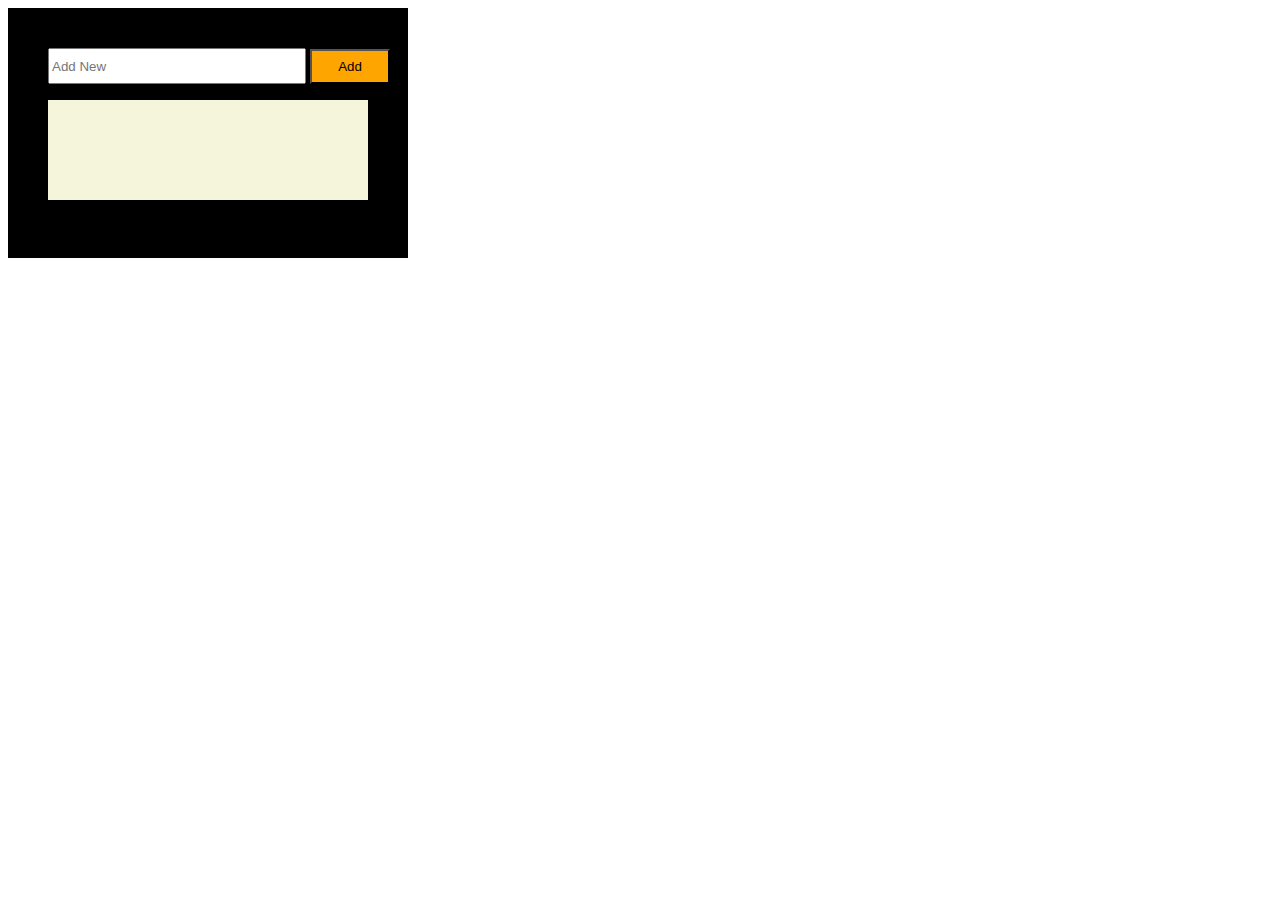
<file: ADV JAVASCRIPT/index.html>
<!DOCTYPE html>
<html lang="en">
<head>
    <meta charset="UTF-8">
    <meta name="viewport" content="width=device-width, initial-scale=1.0">
    <title>Todo</title>
    <link rel="stylesheet" href="styles.css">
</head>
<body>
    <div class="one">
    
    <!-- Input field for new todo -->
    <input type="text" id="newTodo" placeholder="Add New">
    
    <!-- Button to add new todo -->
    <button id="addTodoBtn">Add</button>
    
    <div class="two">
    <!-- Todo list container -->
    <ul id="todoList">
        <!-- Existing todo items will be displayed here -->
    </ul>
    </div>
   </div>
    <script src="script.js"></script>

</body>
</html>
</file>
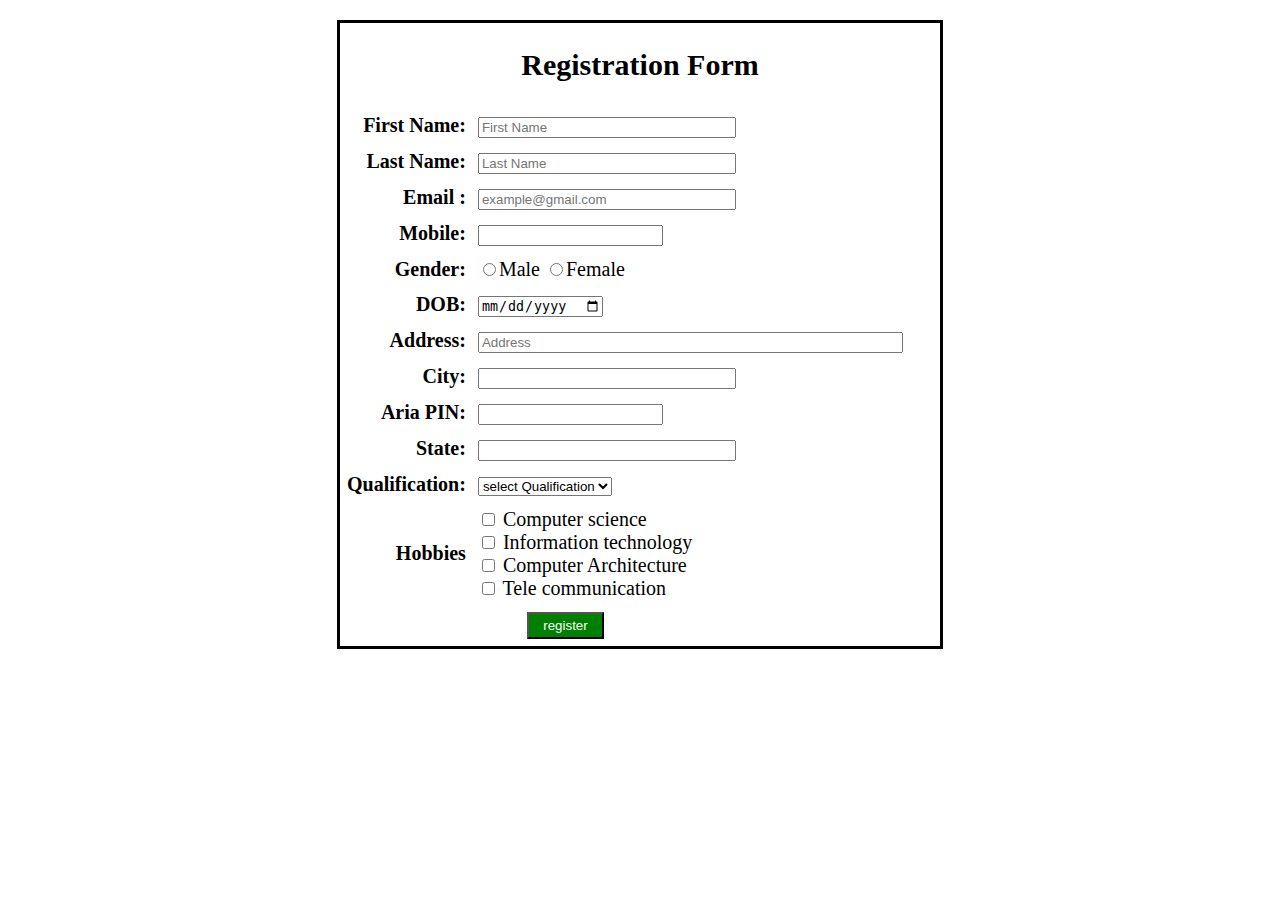
<file: JQUERY/02jquery assesment.html>
<!DOCTYPE html>
<html lang="en">
<head>
    <meta charset="UTF-8">
    <meta name="viewport" content="width=device-width, initial-scale=1.0">
    <title>REGISTER FORM</title>
    <link rel="stylesheet" href="02jquery assesment.css">
    <script src="02jquery.js"></script>
    
</head>
<body>
    
    <form method="" action="" name="reg_form" onsubmit="return validate()">
        <h2>Registration Form</h2>
        <table>
            <tr>
                <td><label>First Name: </label></td>
                <td>
                    <input type="text" name="fname" placeholder="First Name">
                </td>
            </tr>
            <tr>
                <td><label>Last Name: </label></td>
                <td>
                    <input type="text" name="lname" placeholder="Last Name">
                </td>
            </tr>
            <tr>
                <td><label>Email : </label></td>
                <td>
                    <input type="text" name="email" placeholder="example@gmail.com">
                </td>
            </tr>
            <tr>
                <td><label>Mobile: </label></td>
                <td>
                    <input type="number" name="mobile">
                </td>
            </tr>
            <tr>
                <td><label>Gender: </label></td>
                <td>
                    <input type="radio" name="gender" value="male">Male
                    <input type="radio" name="gender" value="femele">Female
                </td>
            </tr>
            <tr>
                <td><label>DOB: </label></td>
                <td>
                    <input type="date" name="date">
                </td>
            </tr>
            <tr>
                <td><label>Address: </label></td>
                <td>
                    <input type="textarea" size="50" name="address" placeholder="Address">
                </td>
            </tr>
            <tr>
                <td><label>City: </label></td>
                <td>
                    <input type="text" name="city">
                </td>
            </tr>
            <tr>
                <td><label>Aria PIN: </label></td>
                <td>
                    <input type="number" name="pin">
                </td>
            </tr>
            <tr>
                <td><label>State: </label></td>
                <td>
                    <input type="text" name="state">
                </td>
            </tr>
            <tr>
            <td><label>Qualification: </label></td>
                <td>
                    <select name="qualification">
                        <option value="select qualification">select Qualification</option>
                        <option value="ARTS">ARTS</option>
                        <option value="COMMERCE">COMMERCE</option>
                        <option value="SCIENCE">SCIENCE</option>
                        <option value="DIPLOMA">DIPLOMA</option>
                    </select>
                </td>
            </tr>
            <tr>
                <td><label>Hobbies</label></td>
                <td>
                    <input type="checkbox" name="hobbies" id="" value="mi">
                    <label for="">Computer science</label><br>
                    <input type="checkbox" name="hobbies" id="" value="csk">
                    <label for="">Information technology</label><br>
                    <input type="checkbox" name="hobbies" id="" value="srh">
                    <label for="">Computer Architecture</label><br>
                    <input type="checkbox" name="hobbies" id="" value="kkr">
                    <label for="">Tele communication</label>
                </td>
            </tr>
            <tr>
                <td>
                    <input type="submit" name="register" value="register" style="background-color: green; color: white;">
                </td>
            </tr>
        </table>
    </form>
</body>
</html>
</file>
<file: ADV JAVASCRIPT/styles.css>
.one{
    height: 250px;
    width: 400px;
    background-color: black;
}
.two{
    height: 100px;
    width: 320px;
    background-color: beige;
    margin-left: 40px;
}
#newTodo{
    margin-top: 40px;
    margin-left: 40px;
    height: 30px;
    width: 250px;
}
#addTodoBtn{
    height: 35px;
    width: 80px;
    background-color: orange;
}
</file>
<file: JQUERY/02jquery assesment.css>
body{
        font-family: Calibri;
    }
    input[type="text"] {
        width: 250px;
    }
    input[type="submit"], input[type="reset"] {
        width: 77px;
        height: 27px;
        position: relative;left: 180px;
    }
    form{
        text-align: center;
        font-family: Calibri;
        font-size: 20px;
        border: 3px solid black;
        width: 600px;
        margin: 20px auto;
    }
    td {
        padding: 5px;
    }
    td:first-child {
        text-align: right;
        font-weight: bold;
    }
    td:last-child {
        text-align: left;
    }
</file>
